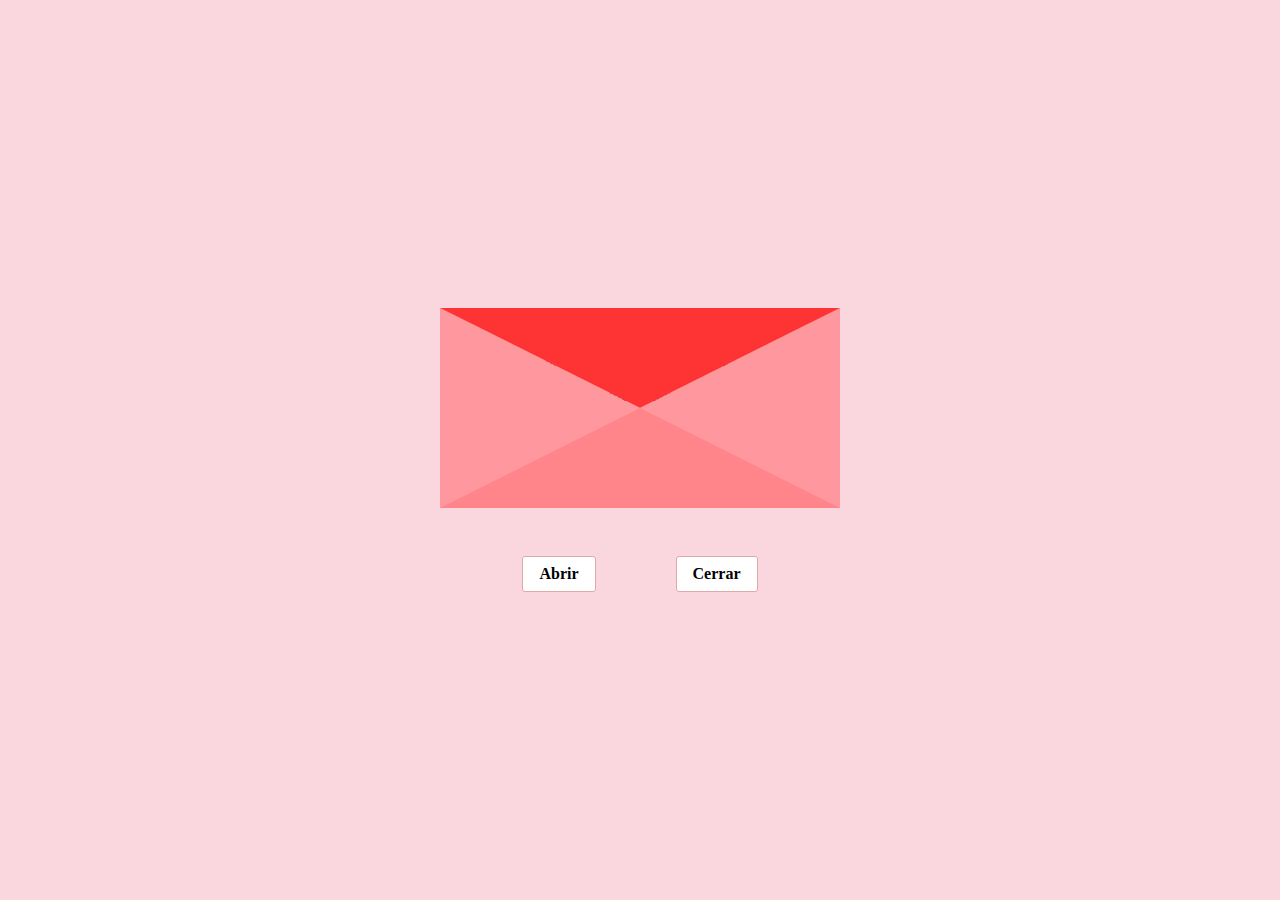
<file: index.html>
<!DOCTYPE html>
<html lang="es">
<head>
  <meta charset="UTF-8">
  <meta name="viewport" content="width=device-width, initial-scale=1.0">
  <title>Carta</title>
  <link rel="stylesheet" href="style.css">
</head>
<body>
  <main>
    <div class="container-letter">
      <div class="cover"></div>
      <span class="heart">♥♥♥</span>
      <p class="paper" id="mainMessage">
       Hola mi amor se que a veces peleamos y a veces no estamos bien pero no me imagino a nadie que no seas tu a mi lado, es por eso,  Amor ¿Quieres ser mi san valentin?
      </p>
      <div class="letter"></div>
    </div>
    <div class="options">
      <button id="open">Abrir</button>
      <button id="close">Cerrar</butto>
    </div>
  </main>
  <script src="scr.js"></script>
</body>
</html>
</file>
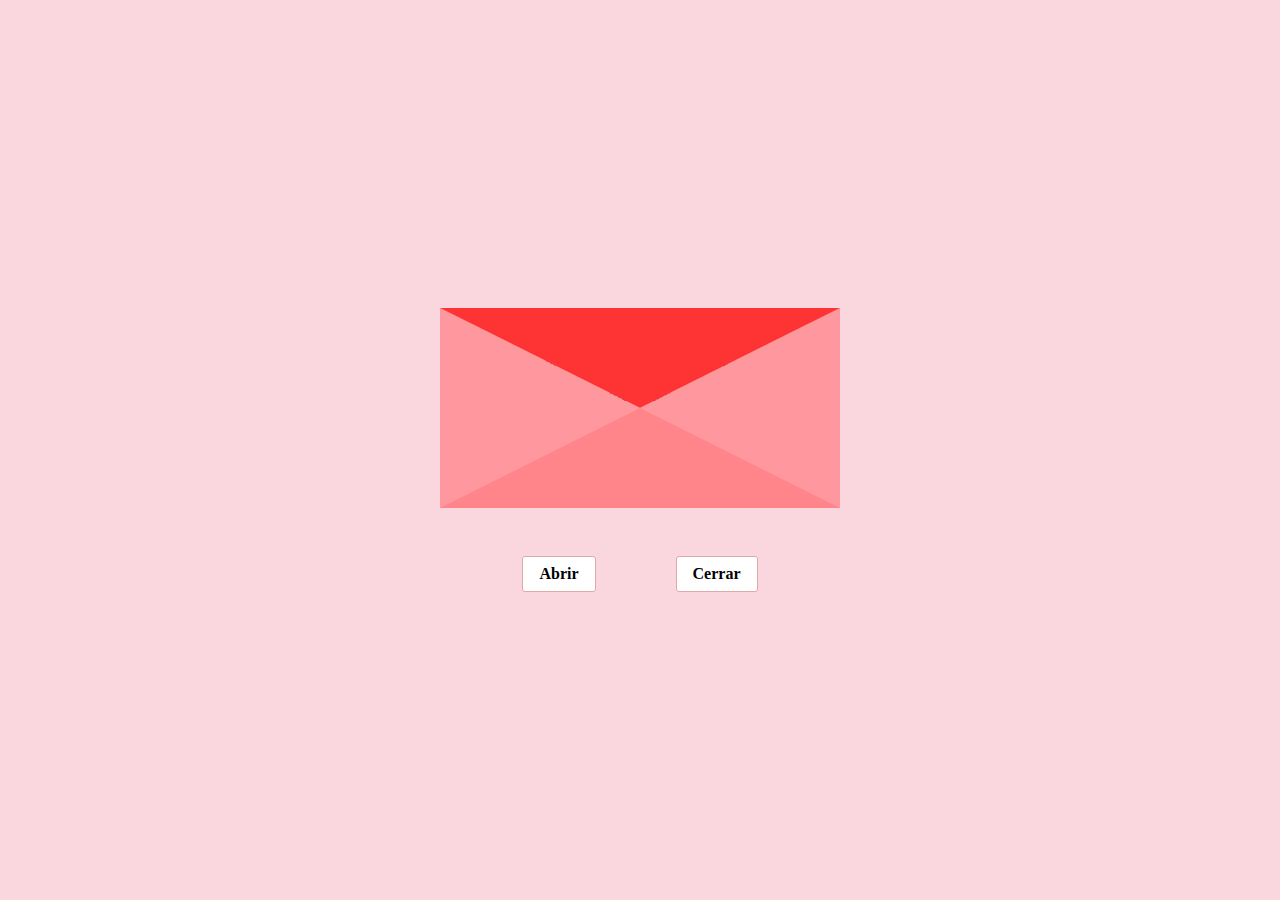
<file: San.html>
<!DOCTYPE html>
<html lang="es">
<head>
  <meta charset="UTF-8">
  <meta name="viewport" content="width=device-width, initial-scale=1.0">
  <title>Carta</title>
  <link rel="stylesheet" href="style.css">
</head>
<body>
  <main>
    <div class="container-letter">
      <div class="cover"></div>
      <span class="heart">♥♥♥</span>
      <p class="paper" id="mainMessage">
       Hola mi amor se que a veces peleamos y a veces no estamos bien pero no me imagino a nadie que no seas tu a mi lado, es por eso que te quiero preguntar,   Amor ¿Quieres ser mi san valentin?
      </p>
      <div class="letter"></div>
    </div>
    <div class="options">
      <button id="open">Abrir</button>
      <button id="close">Cerrar</butto>
    </div>
  </main>
  <script src="scr.js"></script>
</body>
</html>
</file>
<file: style.css>
/* reset css */

* {
    min-width: 0;
    font: inherit;
  }
  
  *,
  *::before,
  *::after {
    box-sizing: border-box;
  }
  
  img,
  video,
  svg {
    display: block;
    height: auto;
    max-width: 100%;
  }
  
  body {
    margin: 0;
    min-height: 100dvh;
  }
  
  h1,
  h2,
  h3 {
    text-wrap: balance;
  }
  
  p {
    text-wrap: pretty;
  }
  
  /* styles */
  /* TODO: Cambiar la fuente
  
  * {
    font-family: comic-sans;
  } */
  
  body {
    background-color: #fad7df;
  }
  
  main {
    display: flex;
    flex-direction: column;
  
    gap: 3rem;
    justify-content: center;
    align-items: center;
    height: 100vh;
  }
  
  .container-letter {
    position: relative;
  }
  
  .cover {
    position: absolute;
    border-left: 200px solid transparent;
    border-right: 200px solid transparent;
    border-top: 100px solid #fe3334;
    border-bottom: 100px solid transparent;
  
    /*  */
    transition: transform .75s;
    transform-origin: top;
  }
  
  .paper {
    position: absolute;
    padding: 1.5rem;
    line-height: 2rem;
    right: 5px;
    /*  */
    z-index: -1;
    background: white;
    width: 390px;
    height: 180px;
  
    transition: all .75s;
  }
  
  .letter {
    border-left: 200px solid #ff989e;
    border-right: 200px solid #ff989e;
    border-top: 100px solid transparent;
    border-bottom: 100px solid #ff858a;
  }
  
  .options {
    display: flex;
    gap: 5rem;
  
    & button {
      color: #000000;
      font-weight: 600;
      border-radius: 3px;
      background: #ffffff;
      padding: 0.5rem 1rem;
      border: 1px solid #dfaaaa;
      cursor: pointer;
    }
  
    & button:hover {
      background: #ff989e;
      color: white;
    }
  }
  
  .open-cover {
    transform: rotatex(180deg);
  }
  
  .open-paper {
    animation: openPaper .5s forwards;
  }
  
  @keyframes openPaper {
    0% {
      top: 0;
    }
    100% {
      top: -120px;
    }
  }
  
  .close-paper {
    animation: closePaper .5s forwards;
  }
  
  @keyframes closePaper {
    0% {
      top: -120px;
    }
    100% {
      top: 0;
    }
  }
  
  
  .heart {
    display: none;
    position: absolute;
    top: 25%;
    left: 46.5%;
    margin: auto;
    font-size: 3rem;
  
    color: #fe3334;
  
    animation: crecer 1s forwards ;
  }
  
  @keyframes crecer {
    0% {
      scale: 1;
      opacity: 1;
    }
    100% {
      scale: 3;
      opacity: 0;
  
    }
  }
</file>
